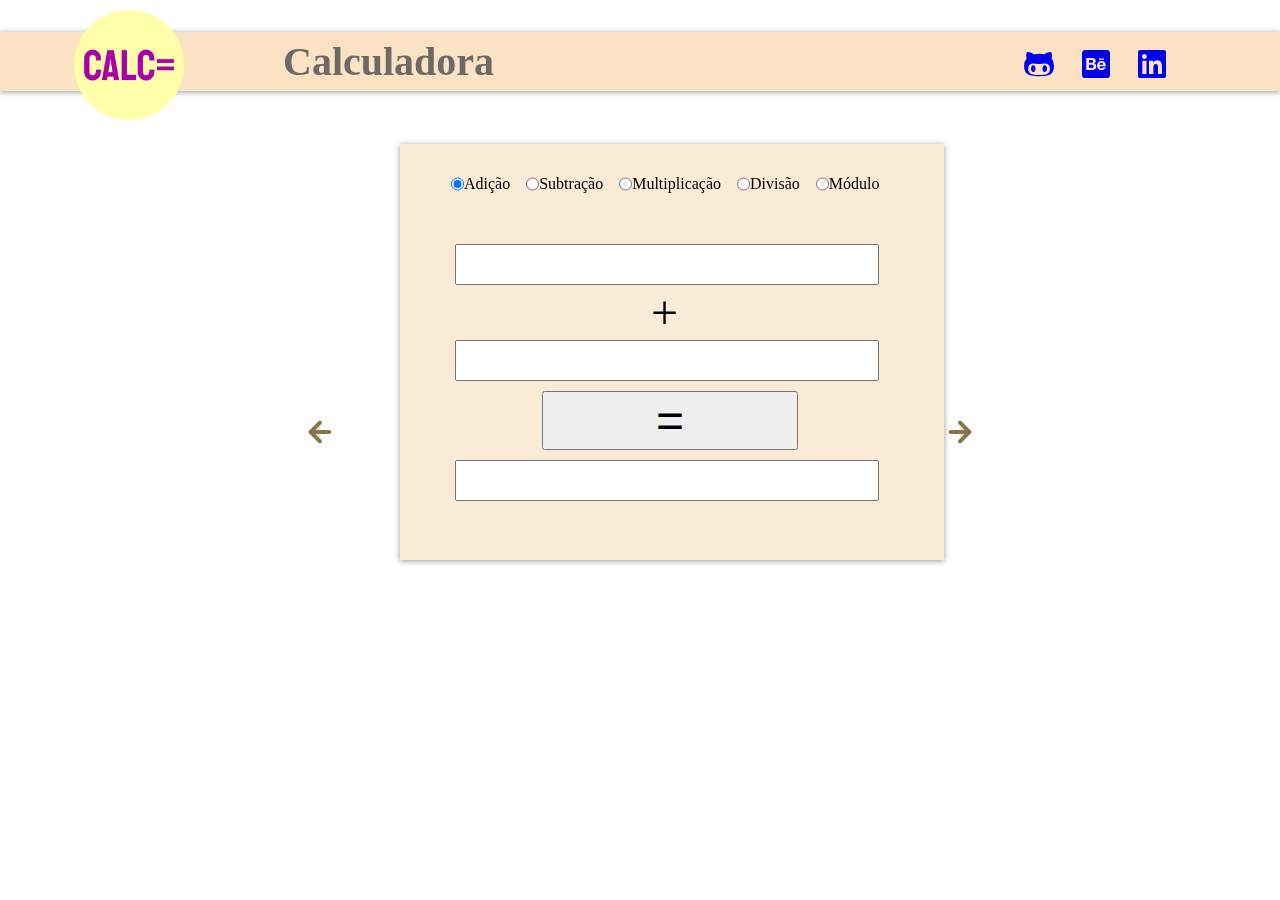
<file: exercises_1-calculator/exercise_1-Calculator.html>
<!DOCTYPE html>
<html lang="pt-br">
<head>
	<meta charset="UTF-8">
	<meta name="viewport" content="width=device-width, initial-scale=1.0">
	<link rel="apple-touch-icon" sizes="180x180" href="img/apple-touch-icon.png">
    <link rel="icon" type="image/png" sizes="32x32" href="img/favicon-32x32.png">
    <link rel="icon" type="image/png" sizes="16x16" href="img/favicon-16x16.png">
	<link rel="manifest" href="img/site.webmanifest">
	<link rel="stylesheet" href="style.css">
	<link rel="stylesheet" href="animations.css">
	<title>calculadora</title>
</head>
<body>
	<header class="animate-right"> 
		<h1>Calculadora</h1>
		<nav id="dropdown" style="margin: 0;">
			<img onclick="history.go(0)" src="./img/android-chrome-192x192.png" alt="logo">
			<aside id="sidebar">
				<a href="/exercises_1-calculator/exercise_1-Calculator.html">Calculadora</a>
				<a href="/exercises_2-comparison/exercise_2-Comparison.html">Comparador</a>
				<a href="/exercises_3-comparisonBetween3num/exercises_3-comparisonBetween3num.html">ComparTriplo</a></li>
				<a href="/exercises_4-positiveOrNot/exercises_4-positiveOrNot.html">Positivo ou Negativo</a>
				<a href="/exercises_5-triangles/exercises_5-triangles.html">Triângulos</a>
				<a href="/exercises_6-chessRules/exercises_6-chessRules.html">Regras de Xadres</a>
				<a href="/exercises_7-notas/exercises_7-notas.html">Notas</a>
				<a href="/exercises_8-9-imparOuPar/exercises_8-9-imparOuPar.html">Par ou Ímpar</a>
				<a href="/exercises_10-lucro/exercises_10-lucro.html">Lucro</a>
			</aside>
		</nav>

		<ul class=icon>
            <a href="https://github.com/wend3ll-souza" target="_blank">
                <i class="fab fa-github-alt"></i>
            </a>
            <a href="https://www.behance.net/wend3llsouza" target="_blank">
                <i class="fab fa-behance-square"></i>
            </a>
            <a href="https://www.linkedin.com/in/wendell-souza-5b13781a3/" target="_blank">
                <i class="fab fa-linkedin"></i>
            </a>
		</ul>
		
	</header>

	

	<form name="calculator" class="animate-up">
		<ul id="operationMenu">
			<input type="radio" name="operation" value="+" onclick="change()" Checked="checked"> Adição<br>
			<input type="radio" name="operation" value="-" onclick="change()"> Subtração<br>
			<input type="radio" name="operation" value="*" onclick="change()"> Multiplicação<br>
			<input type="radio" name="operation" value="/" onclick="change()" >Divisão<br>
			<input type="radio" name="operation" value="%" onclick="change()"> Módulo <br>
		</ul><br>
		<section id="calc">
			<input name="numOne" type="text" autocomplete="off"><br>
			<label id="operator">+</label><br>
			<input name="numTwo" type="text" autocomplete="off"><br>
			<button type="button" onclick="calculadora()">=</button><br>
			<input name="result" type="text" autocomplete="off">
		</section>
	</form>
	<nav id="nextOrNot" class="animate-up">
		<a id="back" href="../index.html">
			<img src="../img/arrowBack.svg" alt="Back">
		</a>
		<a id="next" href="../exercises_2-comparison/exercise_2-Comparison.html">
			<img src="../img/arrow.svg" alt="Next">
		</a>
	</nav>
</body>
<script src="script.js"></script>
</html>
</file>
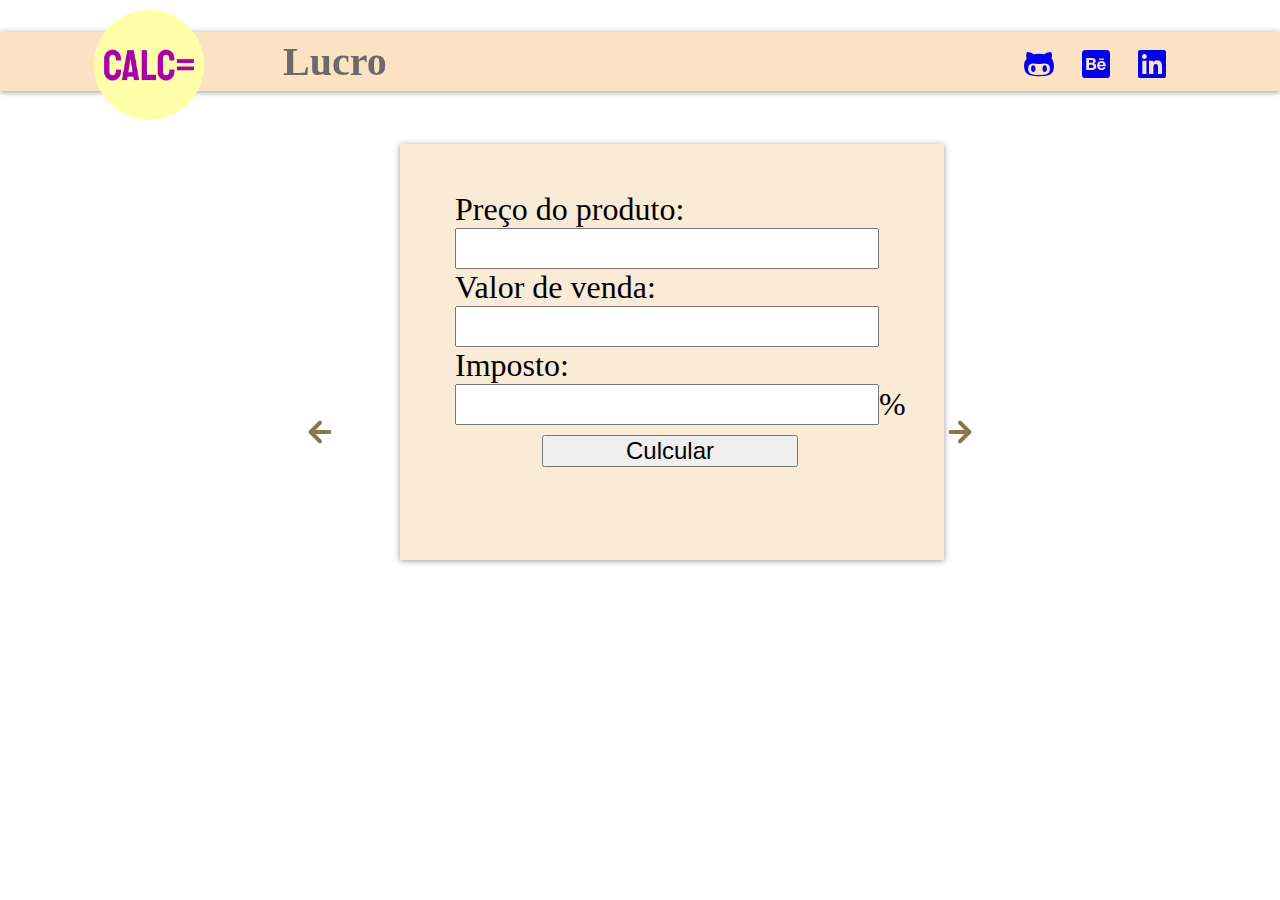
<file: exercises_10-lucro/exercises_10-lucro.html>
<!DOCTYPE html>
<html lang="pt-br">
<head>
	<meta charset="UTF-8">
	<meta name="viewport" content="width=device-width, initial-scale=1.0">
	<link rel="apple-touch-icon" sizes="180x180" href="img/apple-touch-icon.png">
    <link rel="icon" type="image/png" sizes="32x32" href="img/favicon-32x32.png">
    <link rel="icon" type="image/png" sizes="16x16" href="img/favicon-16x16.png">
	<link rel="manifest" href="img/site.webmanifest">
	<link rel="stylesheet" href="style.css">
	<link rel="stylesheet" href="animations.css">
	<title>Lucro</title>
</head>
<body>
	<header class="animate-right"> 
		<a href="https://www.youtube.com/watch?v=y7NJN0MFnTw" target="_blank"><h1>Lucro</h1></a>
		<img onclick="history.go(0)" src="./img/android-chrome-192x192.png" alt="logo">

		<ul class=icon>
            <a href="https://github.com/wend3ll-souza" target="_blank">
                <i class="fab fa-github-alt"></i>
            </a>
            <a href="https://www.behance.net/wend3llsouza" target="_blank">
                <i class="fab fa-behance-square"></i>
            </a>
            <a href="https://www.linkedin.com/in/wendell-souza-5b13781a3/" target="_blank">
                <i class="fab fa-linkedin"></i>
            </a>
		</ul>
		
	</header>
	<form name="comparisonForm" class="animate-up">
		<section id="compar">
			<label>Preço do produto:</label><br>
			<input name="numOne" type="text" autocomplete="off"><br>
			<label>Valor de venda:</label><br>
			<input name="numTwo" type="text" autocomplete="off"><br>
			<label>Imposto:</label><br>
			<input name="numThree" type="text" autocomplete="off"><label>%</label><br>
			<button type="button" onclick="profit()">Culcular</button><br>
			<label id="result"></label>
		</section>
	</form>
	<nav id="nextOrNot" class="animate-up">
		<a id="back" href="../exercises_8-9-imparOuPar/exercises_8-9-imparOuPar.html">
			<img src="../img/arrowBack.svg" alt="Back">
		</a>
		<a id="next" href="../inicialScreen.html">
			<img src="../img/arrow.svg" alt="Next">
		</a>
	</nav>
</body>
<script src="script.js"></script>
</html>
</file>
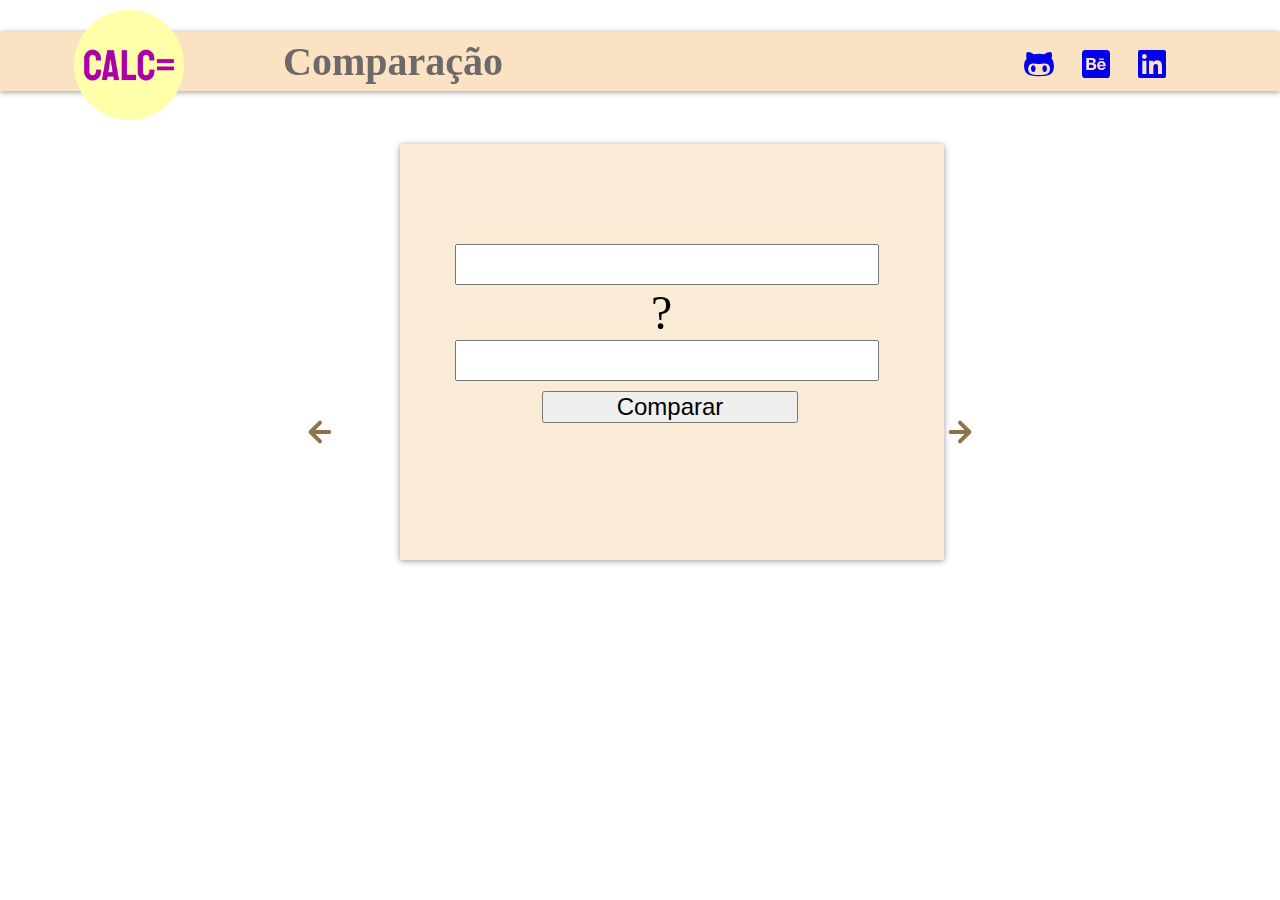
<file: exercises_2-comparison/exercise_2-Comparison.html>
<!DOCTYPE html>
<html lang="pt-br">
<head>
	<meta charset="UTF-8">
	<meta name="viewport" content="width=device-width, initial-scale=1.0">
	<link rel="apple-touch-icon" sizes="180x180" href="img/apple-touch-icon.png">
    <link rel="icon" type="image/png" sizes="32x32" href="img/favicon-32x32.png">
    <link rel="icon" type="image/png" sizes="16x16" href="img/favicon-16x16.png">
	<link rel="manifest" href="img/site.webmanifest">
	<link rel="stylesheet" href="style.css">
	<link rel="stylesheet" href="animations.css">
	<title>Comparação</title>
</head>
<body>
	<header class="animate-right"> 
		<h1>Comparação</h1>
		<img onclick="history.go(0)" src="./img/android-chrome-192x192.png" alt="logo">

		<ul class=icon>
            <a href="https://github.com/wend3ll-souza" target="_blank">
                <i class="fab fa-github-alt"></i>
            </a>
            <a href="https://www.behance.net/wend3llsouza" target="_blank">
                <i class="fab fa-behance-square"></i>
            </a>
            <a href="https://www.linkedin.com/in/wendell-souza-5b13781a3/" target="_blank">
                <i class="fab fa-linkedin"></i>
            </a>
		</ul>
		
	</header>
	<form name="comparisonForm" class="animate-up">
		<section id="compar">
			<input name="numOne" type="text" autocomplete="off"><br>
			<label id="operator">?</label><br>
			<input name="numTwo" type="text" autocomplete="off"><br>
			<button type="button" onclick="comparison()">Comparar</button><br>
			<label id="result"></label>
		</section>
	</form>
	<nav id="nextOrNot" class="animate-up">
		<a id="back" href="../exercises_1-calculator/exercise_1-Calculator.html">
			<img src="../img/arrowBack.svg" alt="Back">
		</a>
		<a id="next" href="../exercises_3-comparisonBetween3num/exercises_3-comparisonBetween3num.html">
			<img src="../img/arrow.svg" alt="Next">
		</a>
	</nav>
</body>
<script src="script.js"></script>
</html>
</file>
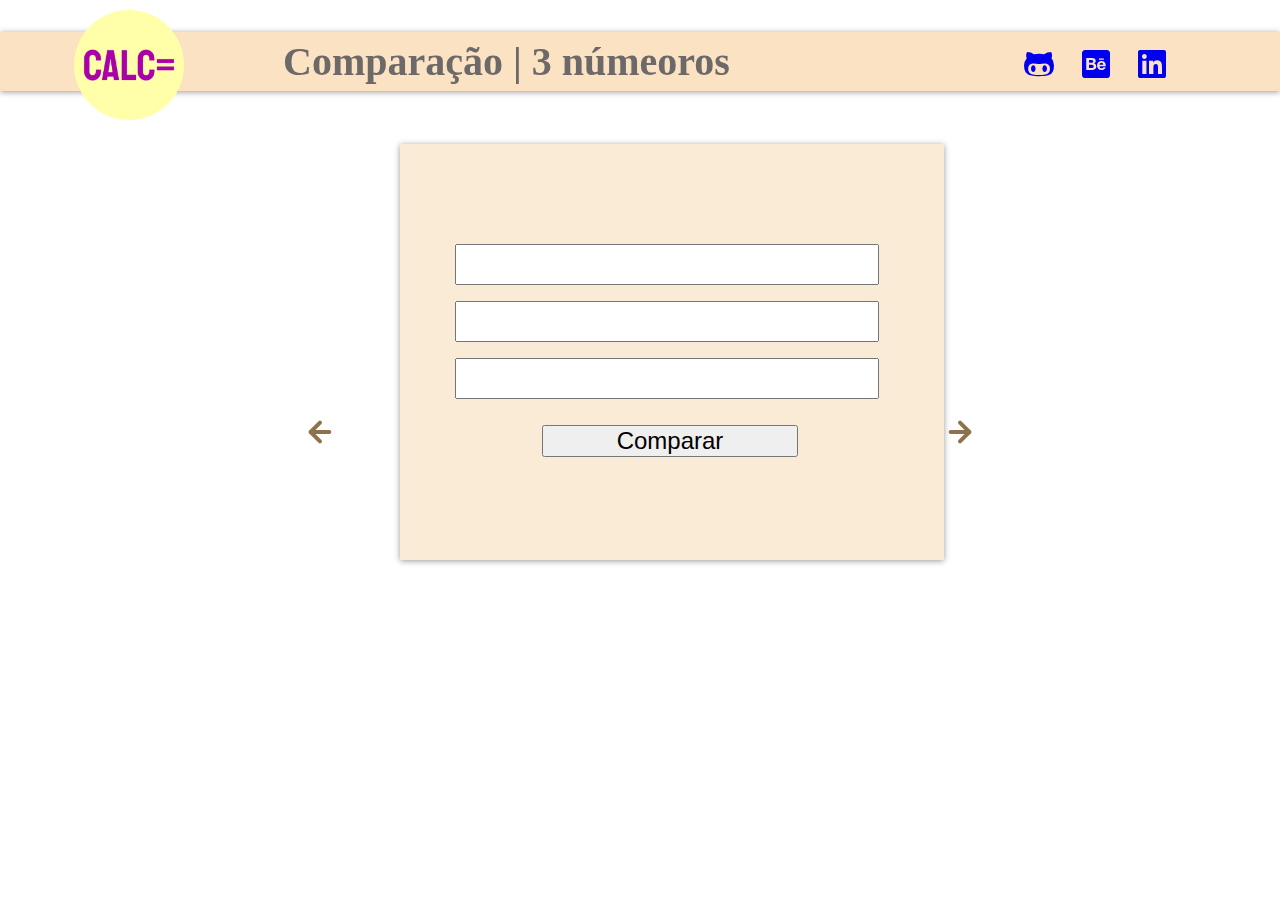
<file: exercises_3-comparisonBetween3num/exercises_3-comparisonBetween3num.html>
<!DOCTYPE html>
<html lang="pt-br">
<head>
	<meta charset="UTF-8">
	<meta name="viewport" content="width=device-width, initial-scale=1.0">
	<link rel="apple-touch-icon" sizes="180x180" href="img/apple-touch-icon.png">
    <link rel="icon" type="image/png" sizes="32x32" href="img/favicon-32x32.png">
    <link rel="icon" type="image/png" sizes="16x16" href="img/favicon-16x16.png">
	<link rel="manifest" href="img/site.webmanifest">
	<link rel="stylesheet" href="style.css">
	<link rel="stylesheet" href="animations.css">
	<title>Comparação | 3 números</title>
</head>
<body>
	<header class="animate-right"> 
		<h1>Comparação | 3 númeoros</h1>
		<img onclick="history.go(0)" src="./img/android-chrome-192x192.png" alt="logo">

		<ul class=icon>
            <a href="https://github.com/wend3ll-souza" target="_blank">
                <i class="fab fa-github-alt"></i>
            </a>
            <a href="https://www.behance.net/wend3llsouza" target="_blank">
                <i class="fab fa-behance-square"></i>
            </a>
            <a href="https://www.linkedin.com/in/wendell-souza-5b13781a3/" target="_blank">
                <i class="fab fa-linkedin"></i>
            </a>
		</ul>
		
	</header>
	<form name="comparisonForm" class="animate-up">
		<section id="compar">
			<input name="numOne" type="text" autocomplete="off"><br>
			<input name="numTwo" type="text" autocomplete="off"><br>
			<input name="numThree" type="text" autocomplete="off"><br>
			<button type="button" onclick="comparison()">Comparar</button><br>
			<label id="result"></label>
		</section>
	</form>
	<nav id="nextOrNot" class="animate-up">
		<a id="back" href="../exercises_2-comparison/exercise_2-Comparison.html">
			<img src="../img/arrowBack.svg" alt="Back">
		</a>
		<a id="next" href="../exercises_4-positiveOrNot/exercises_4-positiveOrNot.html">
			<img src="../img/arrow.svg" alt="Next">
		</a>
	</nav>
</body>
<script src="script.js"></script>
</html>
</file>
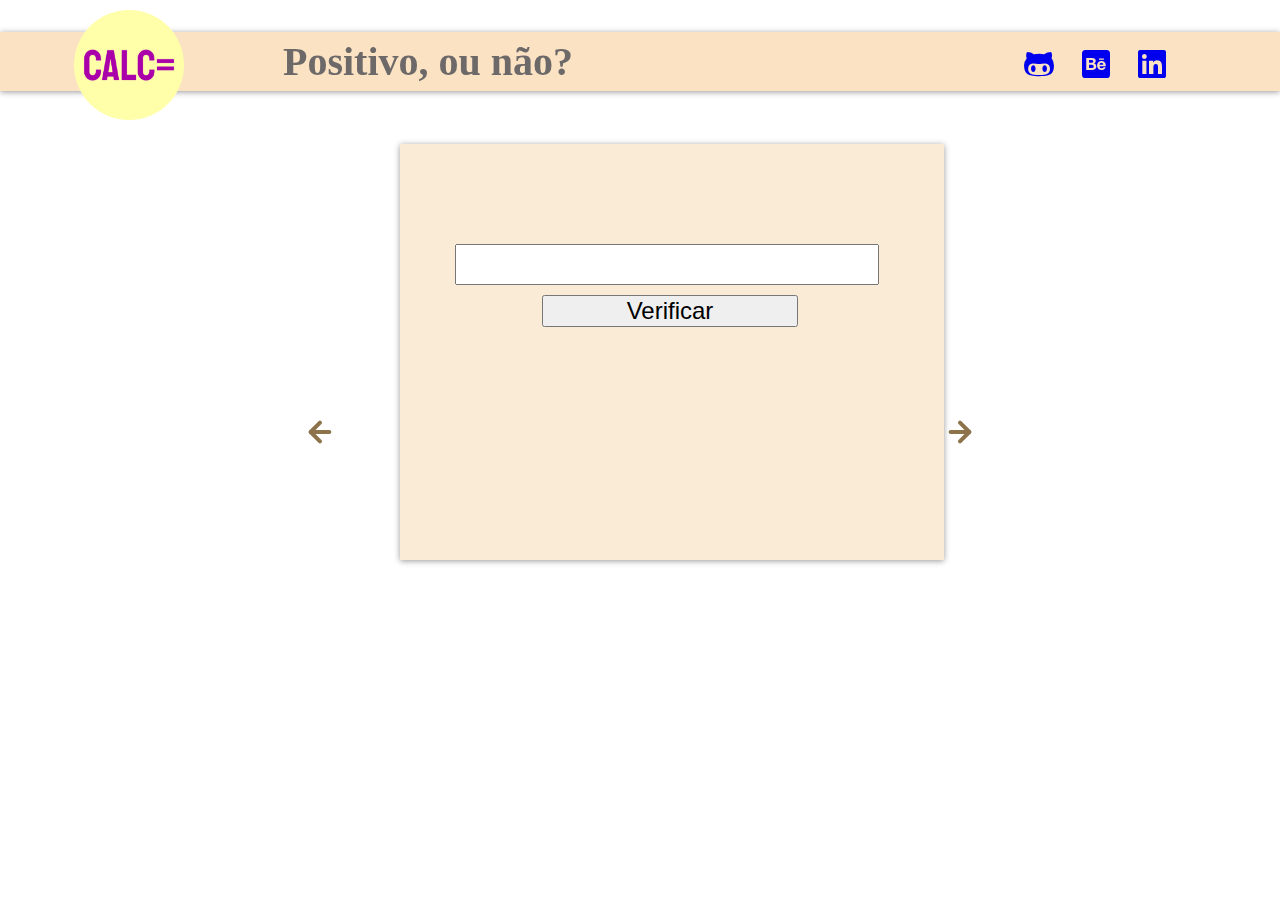
<file: exercises_4-positiveOrNot/exercises_4-positiveOrNot.html>
<!DOCTYPE html>
<html lang="pt-br">
<head>
	<meta charset="UTF-8">
	<meta name="viewport" content="width=device-width, initial-scale=1.0">
	<link rel="apple-touch-icon" sizes="180x180" href="img/apple-touch-icon.png">
    <link rel="icon" type="image/png" sizes="32x32" href="img/favicon-32x32.png">
    <link rel="icon" type="image/png" sizes="16x16" href="img/favicon-16x16.png">
	<link rel="manifest" href="img/site.webmanifest">
	<link rel="stylesheet" href="style.css">
	<link rel="stylesheet" href="animations.css">
	<title>Positivo, ou não?</title>
</head>
<body>
	<header class="animate-right"> 
		<h1>Positivo, ou não?</h1>
		<img onclick="history.go(0)" src="./img/android-chrome-192x192.png" alt="logo">

		<ul class=icon>
            <a href="https://github.com/wend3ll-souza" target="_blank">
                <i class="fab fa-github-alt"></i>
            </a>
            <a href="https://www.behance.net/wend3llsouza" target="_blank">
                <i class="fab fa-behance-square"></i>
            </a>
            <a href="https://www.linkedin.com/in/wendell-souza-5b13781a3/" target="_blank">
                <i class="fab fa-linkedin"></i>
            </a>
		</ul>
		
	</header>
	<form name="comparisonForm" class="animate-up">
		<section id="compar">
			<input name="numOne" type="text" autocomplete="off"><br>
			<button type="button" onclick="comparison()">Verificar</button><br>
			<label id="result"></label>
		</section>
	</form>
	<nav id="nextOrNot" class="animate-up">
		<a id="back" href="../exercises_3-comparisonBetween3num/exercises_3-comparisonBetween3num.html">
			<img src="../img/arrowBack.svg" alt="Back">
		</a>
		<a id="next" href="../exercises_5-triangles/exercises_5-triangles.html">
			<img src="../img/arrow.svg" alt="Next">
		</a>
	</nav>
</body>
<script src="script.js"></script>
</html>
</file>
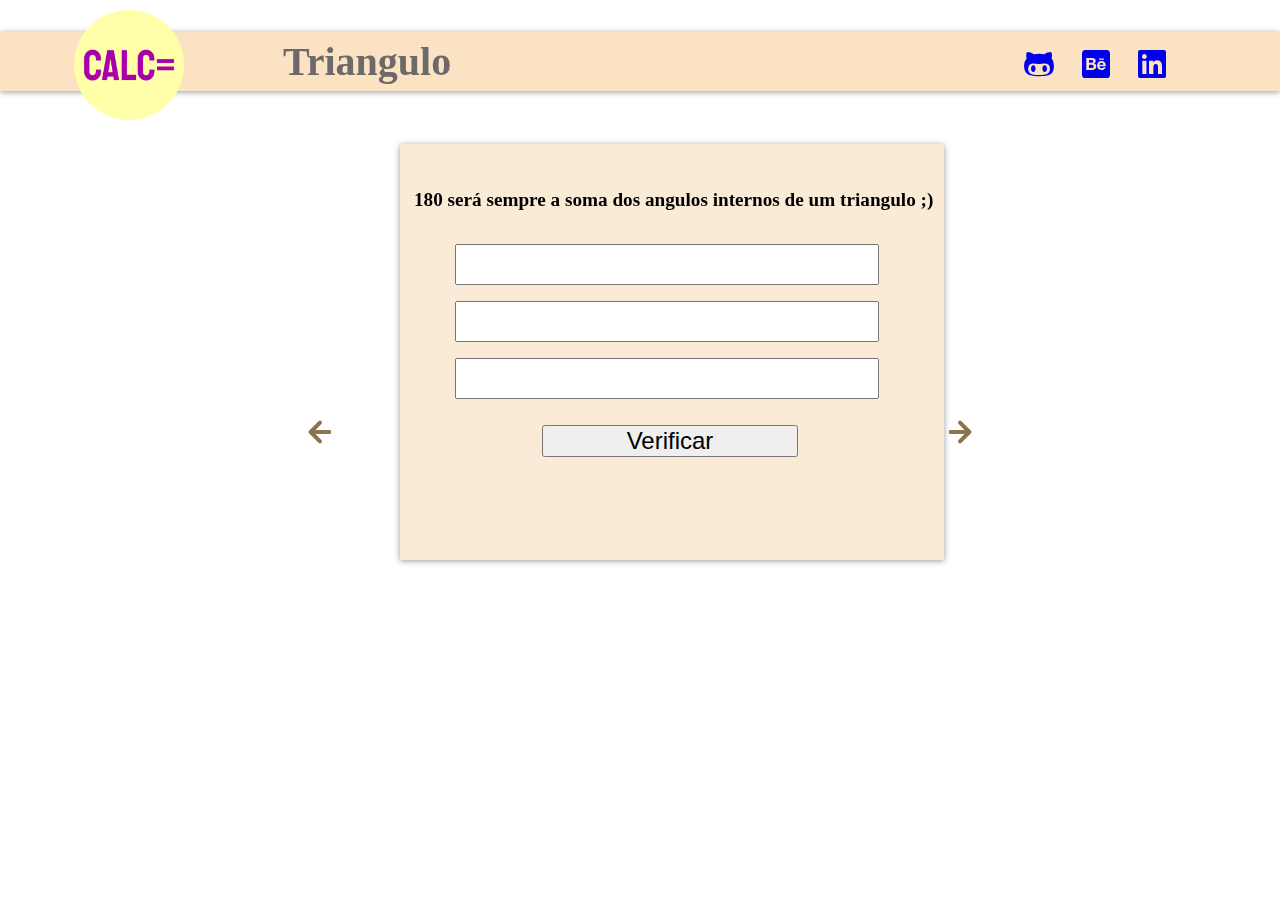
<file: exercises_5-triangles/exercises_5-triangles.html>
<!DOCTYPE html>
<html lang="pt-br">
<head>
	<meta charset="UTF-8">
	<meta name="viewport" content="width=device-width, initial-scale=1.0">
	<link rel="apple-touch-icon" sizes="180x180" href="img/apple-touch-icon.png">
    <link rel="icon" type="image/png" sizes="32x32" href="img/favicon-32x32.png">
    <link rel="icon" type="image/png" sizes="16x16" href="img/favicon-16x16.png">
	<link rel="manifest" href="img/site.webmanifest">
	<link rel="stylesheet" href="style.css">
	<link rel="stylesheet" href="animations.css">
	<title>Triangulo</title>
</head>
<body>
	<header class="animate-right"> 
		<h1>Triangulo</h1>
		<img onclick="history.go(0)" src="./img/android-chrome-192x192.png" alt="logo">

		<ul class=icon>
            <a href="https://github.com/wend3ll-souza" target="_blank">
                <i class="fab fa-github-alt"></i>
            </a>
            <a href="https://www.behance.net/wend3llsouza" target="_blank">
                <i class="fab fa-behance-square"></i>
            </a>
            <a href="https://www.linkedin.com/in/wendell-souza-5b13781a3/" target="_blank">
                <i class="fab fa-linkedin"></i>
            </a>
		</ul>
		
	</header>
	<form name="comparisonForm" class="animate-up">
		<h2>180 será sempre a soma dos angulos internos de um triangulo ;)</h2>
		<section id="compar">
			<input name="a" type="text" autocomplete="off"><br>
			<input name="b" type="text" autocomplete="off"><br>
			<input name="c" type="text" autocomplete="off"><br>
			<button type="button" onclick="comparison()">Verificar</button><br>
			<label id="result"></label>
		</section>
	</form>
	<nav id="nextOrNot" class="animate-up">
		<a id="back" href="../exercises_4-positiveOrNot/exercises_4-positiveOrNot.html">
			<img src="../img/arrowBack.svg" alt="Back">
		</a>
		<a id="next" href="../exercises_6-chessRules/exercises_6-chessRules.html">
			<img src="../img/arrow.svg" alt="Next">
		</a>
	</nav>
</body>
<script src="script.js"></script>
</html>
</file>
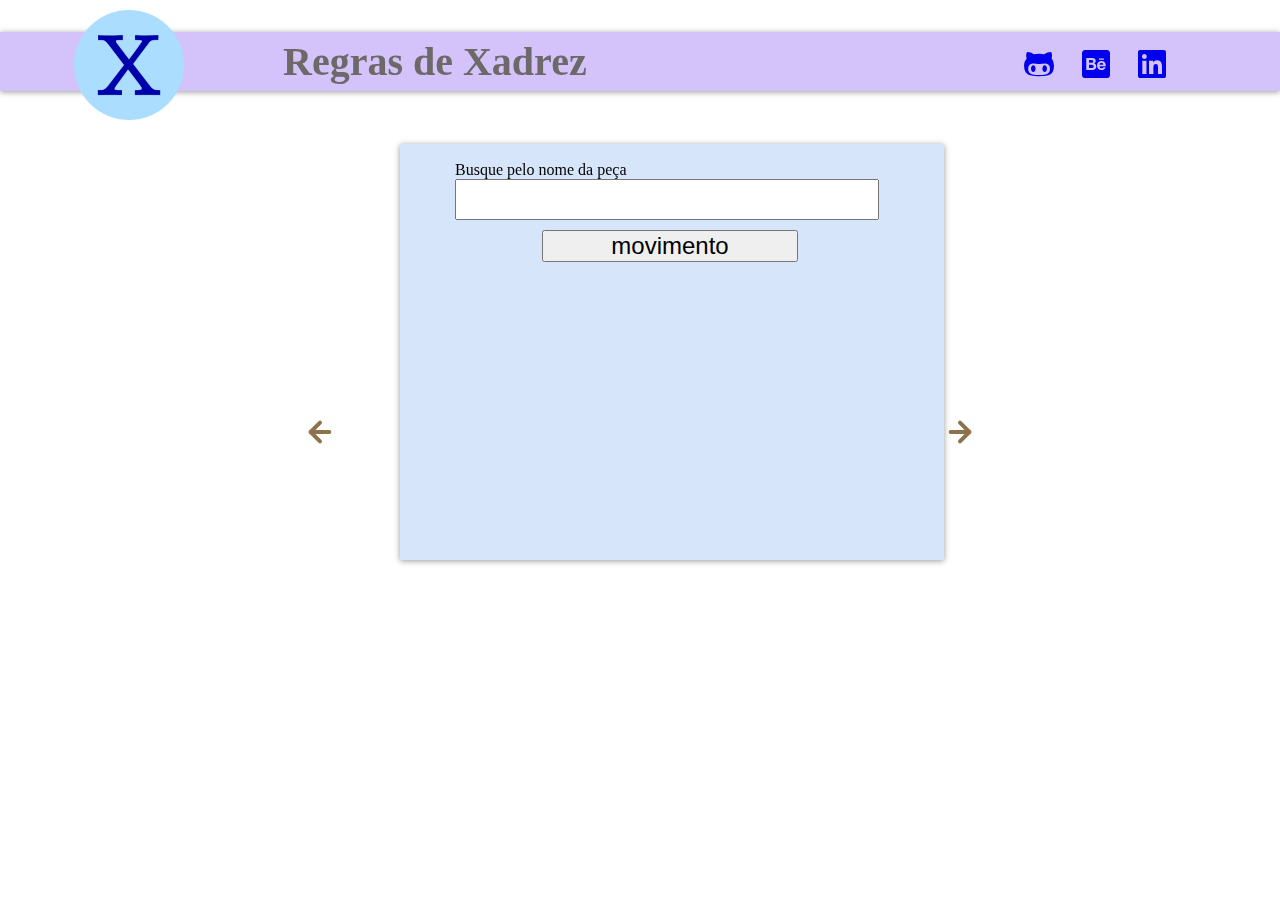
<file: exercises_6-chessRules/exercises_6-chessRules.html>
<!DOCTYPE html>
<html lang="pt-br">
<head>
	<meta charset="UTF-8">
	<meta name="viewport" content="width=device-width, initial-scale=1.0">
	<link rel="apple-touch-icon" sizes="180x180" href="img/apple-touch-icon.png">
    <link rel="icon" type="image/png" sizes="32x32" href="img/favicon-32x32.png">
    <link rel="icon" type="image/png" sizes="16x16" href="img/favicon-16x16.png">
	<link rel="manifest" href="img/site.webmanifest">
	<link rel="stylesheet" href="style.css">
	<link rel="stylesheet" href="animations.css">
	<title>Regras de Xadrez</title>
</head>
<body>
	<header class="animate-down"> 
		<h1>Regras de Xadrez</h1>
		<img onclick="history.go(0)" src="./img/android-chrome-192x192.png" alt="logo">

		<ul class=icon>
            <a href="https://github.com/wend3ll-souza" target="_blank">
                <i class="fab fa-github-alt"></i>
            </a>
            <a href="https://www.behance.net/wend3llsouza" target="_blank">
                <i class="fab fa-behance-square"></i>
            </a>
            <a href="https://www.linkedin.com/in/wendell-souza-5b13781a3/" target="_blank">
                <i class="fab fa-linkedin"></i>
            </a>
		</ul>
		
	</header>
	<form name="comparisonForm" class="animate-right">
		<section id="compar">
			<label id='instruction'>Busque pelo nome da peça</label>
			<input name="piece" type="text" autocomplete="off"><br>
			<button type="button" onclick="chess()">movimento</button><br>
			<label id="result"></label>
		</section>
	</form>
	<nav id="nextOrNot" class="animate-up">
		<a id="back" href="../exercises_5-triangles/exercises_5-triangles.html">
			<img src="../img/arrowBack.svg" alt="Back">
		</a>
		<a id="next" href="../exercises_7-notas/exercises_7-notas.html">
			<img src="../img/arrow.svg" alt="Next">
		</a>
	</nav>
</body>
<script src="script.js"></script>
</html>
</file>
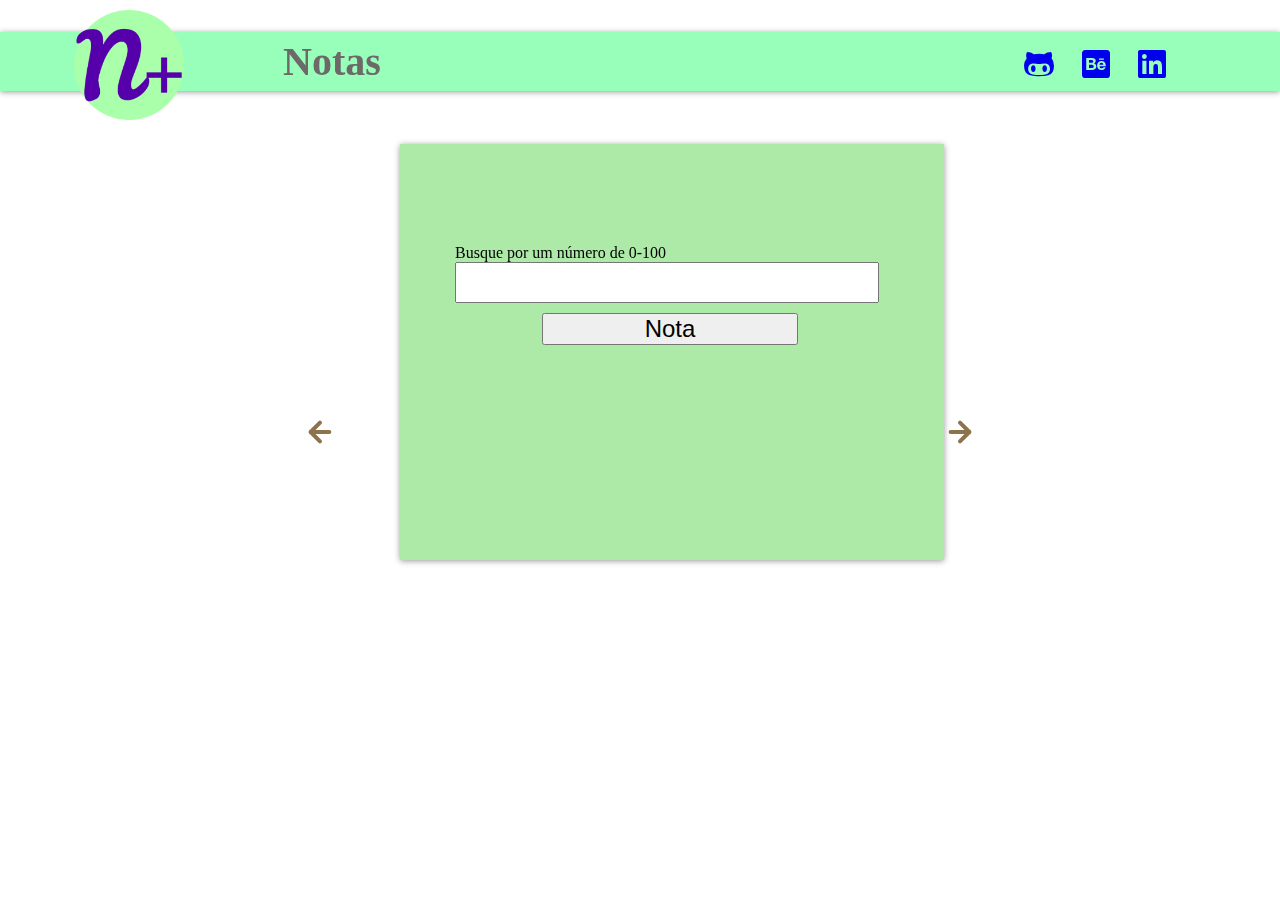
<file: exercises_7-notas/exercises_7-notas.html>
<!DOCTYPE html>
<html lang="pt-br">
<head>
	<meta charset="UTF-8">
	<meta name="viewport" content="width=device-width, initial-scale=1.0">
	<link rel="apple-touch-icon" sizes="180x180" href="img/apple-touch-icon.png">
    <link rel="icon" type="image/png" sizes="32x32" href="img/favicon-32x32.png">
    <link rel="icon" type="image/png" sizes="16x16" href="img/favicon-16x16.png">
	<link rel="manifest" href="img/site.webmanifest">
	<link rel="stylesheet" href="style.css">
	<link rel="stylesheet" href="animations.css">
	<title>Notas</title>
</head>
<body>
	<header class="animate-down"> 
		<h1>Notas</h1>
		<img onclick="history.go(0)" src="./img/android-chrome-192x192.png" alt="logo">

		<ul class=icon>
            <a href="https://github.com/wend3ll-souza" target="_blank">
                <i class="fab fa-github-alt"></i>
            </a>
            <a href="https://www.behance.net/wend3llsouza" target="_blank">
                <i class="fab fa-behance-square"></i>
            </a>
            <a href="https://www.linkedin.com/in/wendell-souza-5b13781a3/" target="_blank">
                <i class="fab fa-linkedin"></i>
            </a>
		</ul>
		
	</header>
	<form name="comparisonForm" class="animate-right">
		<section id="compar">
			<label id='instruction'>Busque por um número de 0-100</label>
			<input name="nota" type="text" autocomplete="off"><br>
			<button type="button" onclick="notas()">Nota</button><br>
			<label id="result"></label>
		</section>
	</form>
	<nav id="nextOrNot" class="animate-up">
		<a id="back" href="../exercises_6-chessRules/exercises_6-chessRules.html">
			<img src="../img/arrowBack.svg" alt="Back">
		</a>
		<a id="next" href="../exercises_8-9-imparOuPar/exercises_8-9-imparOuPar.html">
			<img src="../img/arrow.svg" alt="Next">
		</a>
	</nav>
</body>
<script src="script.js"></script>
</html>
</file>
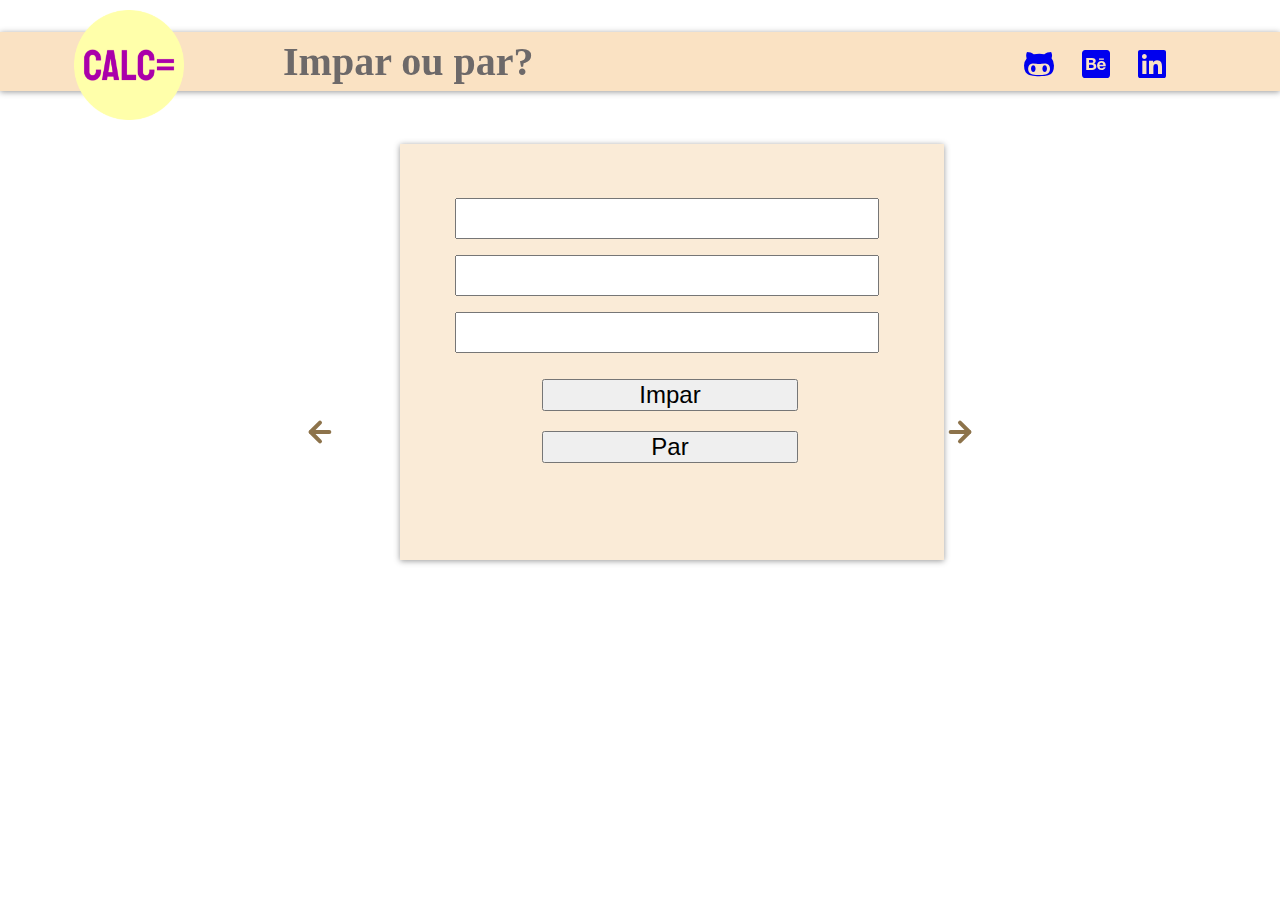
<file: exercises_8-9-imparOuPar/exercises_8-9-imparOuPar.html>
<!DOCTYPE html>
<html lang="pt-br">
<head>
	<meta charset="UTF-8">
	<meta name="viewport" content="width=device-width, initial-scale=1.0">
	<link rel="apple-touch-icon" sizes="180x180" href="img/apple-touch-icon.png">
    <link rel="icon" type="image/png" sizes="32x32" href="img/favicon-32x32.png">
    <link rel="icon" type="image/png" sizes="16x16" href="img/favicon-16x16.png">
	<link rel="manifest" href="img/site.webmanifest">
	<link rel="stylesheet" href="style.css">
	<link rel="stylesheet" href="animations.css">
	<title>Impar ou Par?</title>
</head>
<body>
	<header class="animate-right"> 
		<h1>Impar ou par?</h1>
		<img onclick="history.go(0)" src="./img/android-chrome-192x192.png" alt="logo">

		<ul class=icon>
            <a href="https://github.com/wend3ll-souza" target="_blank">
                <i class="fab fa-github-alt"></i>
            </a>
            <a href="https://www.behance.net/wend3llsouza" target="_blank">
                <i class="fab fa-behance-square"></i>
            </a>
            <a href="https://www.linkedin.com/in/wendell-souza-5b13781a3/" target="_blank">
                <i class="fab fa-linkedin"></i>
            </a>
		</ul>
		
	</header>
	<form name="comparisonForm" class="animate-up">
		<section id="compar">
			<input name="numOne" type="text" autocomplete="off"><br>
			<input name="numTwo" type="text" autocomplete="off"><br>
			<input name="numThree" type="text" autocomplete="off"><br>
			<button type="button" onclick="impar()">Impar</button>
			<button type="button" onclick="par()">Par</button><br>
			<label id="result"></label>
		</section>
	</form>
	<nav id="nextOrNot" class="animate-up">
		<a id="back" href="../exercises_7-notas/exercises_7-notas.html">
			<img src="../img/arrowBack.svg" alt="Back">
		</a>
		<a id="next" href="../index.html">
			<img src="../img/arrow.svg" alt="Next">
		</a>
	</nav>
</body>
<script src="script.js"></script>
</html>
</file>
<file: exercises_1-calculator/style.css>
@import url('https://cdnjs.cloudflare.com/ajax/libs/font-awesome/5.14.0/css/all.min.css');
*{
    margin: 0;
    padding: 0;
    list-style: none;
    text-decoration: none;
}
header {
    background-color: rgb(250, 226, 195);
    box-shadow: 0 1px 6px 0 rgba(0, 0, 0, 0.404);
    font-size: 20px;
    width: 100%;
    height: 3.7rem;
    position: fixed;
    top: 32px;
}

header ul {
    position: absolute;
    left: 64rem;
    top: 15px;
    font-size: 2rem;
    cursor: pointer;
}

header a {
    margin-right: 20px;
}

header a:hover {
    color: rgb(235, 125, 235);
}


header h1{
    color: #6d6969;
    position: relative;
    left: 283px;
    top: 6px;
}

header img{
    position: relative;
    width: 110px;
    left: 74px;
    top: -69px;
}

form{
    background-color: antiquewhite;
    box-shadow: 0 1px 6px 0 rgba(0, 0, 0, 0.404);
    width: 34rem;
    height: 26rem;
    position: relative;
    top: 9rem;
    left: 25rem;
}

#operationMenu{
    display: inline-flex;
    position: relative;
    top: 31px;
    left: 35px;
}

#operationMenu input{
    margin-left: 1rem;
    cursor:ponter;
}

#calc{
    position: absolute;
    left: 55px;
    top: 100px;
}

#calc input{
    font-size: 2rem;
}

#calc label{
    font-size: 3rem;
    position: relative;
    left: 196px;
}

#calc button{
    font-size: 3rem;
    width: 16rem;
    position: relative;
    left: 77px;
    margin: 10px;
}

#nextOrNot{
    display: flex;
    justify-content: space-around;
   
}

#dropdown {
    display:inline;
}

#sidebar {
    position: absolute;
    left: 0.75rem;
    top: 5.5rem;
    display: none;
    width: 15rem;
    line-height: 1.5;
    text-align: center;
    background: antiquewhite;
    box-shadow: 0 1px 6px 0 rgba(0, 0, 0, 0.404);
    z-index: 5;
}

#dropdown:hover #sidebar {
    display: block;
}

#sidebar a:hover {
    background-color: rgb(250,226,195);
    border-right: 0.4rem solid rgb(255, 190, 104);
}

#sidebar a {
    text-decoration: none;
    display: block;
    padding: 0.4rem 0.6rem;
    font-weight: bold;
    color: #6d6969;
    margin: 0;
    font-size: 1rem;
}
</file>
<file: exercises_1-calculator/animations.css>
@keyframes up {
    from {
        transform: translateY(150%);
    }
    to {
        transform: translateY(0);
    }
}

.animate-up {
    animation-name: up;
    animation-duration: 1s;
    
  
}

@keyframes right {
    from {
        transform: translateX(150%);
    }
    to {
        transform: translateX(0);
    }
}

.animate-right {
    animation-name: right;
    animation-duration: 1.5s;
}
</file>
<file: exercises_10-lucro/style.css>
@import url('https://cdnjs.cloudflare.com/ajax/libs/font-awesome/5.14.0/css/all.min.css');
*{
    margin: 0;
    padding: 0;
    list-style: none;
    text-decoration: none;
}
header {
    background-color: rgb(250, 226, 195);
    box-shadow: 0 1px 6px 0 rgba(0, 0, 0, 0.404);
    font-size: 20px;
    width: 100%;
    height: 3.7rem;
    position: fixed;
    top: 32px;
}

header ul {
    position: absolute;
    left: 64rem;
    top: 15px;
    font-size: 2rem;
    cursor: pointer;
}

header a {
    margin-right: 20px;
}

header a:hover {
    color: rgb(235, 125, 235);
}


header h1{
    color: #6d6969;
    position: relative;
    left: 283px;
    top: 6px;
    
}

header img{
    position: relative;
    width: 110px;
    left: 74px;
    top: -69px;
}

form{
    background-color: antiquewhite;
    box-shadow: 0 1px 6px 0 rgba(0, 0, 0, 0.404);
    width: 34rem;
    height: 26rem;
    position: relative;
    top: 9rem;
    left: 25rem;
}
form label{
    font-size: 2rem;
}

#result {
    font-size: 2rem;
    position: relative;
    left: -10px;
}

#compar{
    position: absolute;
    left: 55px;
    top: 47px;
}

#compar input{
    font-size: 2rem;
}


#compar button{
    font-size: 1.5rem;
    width: 16rem;
    position: relative;
    left: 77px;
    margin: 10px;
}
#nextOrNot{
    display: flex;
    justify-content: space-around;
   
}
</file>
<file: exercises_10-lucro/animations.css>
@keyframes up {
    from {
        transform: translateY(150%);
    }
    to {
        transform: translateY(0);
    }
}

.animate-up {
    animation-name: up;
    animation-duration: 1s;
    
  
}

@keyframes right {
    from {
        transform: translateX(150%);
    }
    to {
        transform: translateX(0);
    }
}

.animate-right {
    animation-name: right;
    animation-duration: 1.5s;
}
</file>
<file: exercises_2-comparison/style.css>
@import url('https://cdnjs.cloudflare.com/ajax/libs/font-awesome/5.14.0/css/all.min.css');
*{
    margin: 0;
    padding: 0;
    list-style: none;
    text-decoration: none;
}
header {
    background-color: rgb(250, 226, 195);
    box-shadow: 0 1px 6px 0 rgba(0, 0, 0, 0.404);
    font-size: 20px;
    width: 100%;
    height: 3.7rem;
    position: fixed;
    top: 32px;
}

header ul {
    position: absolute;
    left: 64rem;
    top: 15px;
    font-size: 2rem;
    cursor: pointer;
}

header a {
    margin-right: 20px;
}

header a:hover {
    color: rgb(235, 125, 235);
}


header h1{
    color: #6d6969;
    position: relative;
    left: 283px;
    top: 6px;
}

header img{
    position: relative;
    width: 110px;
    left: 74px;
    top: -69px;
}

form{
    background-color: antiquewhite;
    box-shadow: 0 1px 6px 0 rgba(0, 0, 0, 0.404);
    width: 34rem;
    height: 26rem;
    position: relative;
    top: 9rem;
    left: 25rem;
}

#result {
    font-size: 2rem;
    position: relative;
    left: 110px;
}

#compar{
    position: absolute;
    left: 55px;
    top: 100px;
}

#compar input{
    font-size: 2rem;
}

#operator{
    font-size: 3rem;
    position: relative;
    left: 196px;
}

#compar button{
    font-size: 1.5rem;
    width: 16rem;
    position: relative;
    left: 77px;
    margin: 10px;
}
#nextOrNot{
    display: flex;
    justify-content: space-around;
   
}
</file>
<file: exercises_2-comparison/animations.css>
@keyframes up {
    from {
        transform: translateY(150%);
    }
    to {
        transform: translateY(0);
    }
}

.animate-up {
    animation-name: up;
    animation-duration: 1s;
    
  
}

@keyframes right {
    from {
        transform: translateX(150%);
    }
    to {
        transform: translateX(0);
    }
}

.animate-right {
    animation-name: right;
    animation-duration: 1.5s;
}
</file>
<file: exercises_3-comparisonBetween3num/style.css>
@import url('https://cdnjs.cloudflare.com/ajax/libs/font-awesome/5.14.0/css/all.min.css');
*{
    margin: 0;
    padding: 0;
    list-style: none;
    text-decoration: none;
}
header {
    background-color: rgb(250, 226, 195);
    box-shadow: 0 1px 6px 0 rgba(0, 0, 0, 0.404);
    font-size: 20px;
    width: 100%;
    height: 3.7rem;
    position: fixed;
    top: 32px;
}

header ul {
    position: absolute;
    left: 64rem;
    top: 15px;
    font-size: 2rem;
    cursor: pointer;
}

header a {
    margin-right: 20px;
}

header a:hover {
    color: rgb(235, 125, 235);
}


header h1{
    color: #6d6969;
    position: relative;
    left: 283px;
    top: 6px;
}

header img{
    position: relative;
    width: 110px;
    left: 74px;
    top: -69px;
}

form{
    background-color: antiquewhite;
    box-shadow: 0 1px 6px 0 rgba(0, 0, 0, 0.404);
    width: 34rem;
    height: 26rem;
    position: relative;
    top: 9rem;
    left: 25rem;
}

#result {
    font-size: 2rem;
    position: relative;
    left: -10px;
}

#compar{
    position: absolute;
    left: 55px;
    top: 100px;
}

#compar input{
    font-size: 2rem;
    margin-bottom: 1rem;
}


#compar button{
    font-size: 1.5rem;
    width: 16rem;
    position: relative;
    left: 77px;
    margin: 10px;
}

#nextOrNot{
    display: flex;
    justify-content: space-around;
   
}
</file>
<file: exercises_3-comparisonBetween3num/animations.css>
@keyframes up {
    from {
        transform: translateY(150%);
    }
    to {
        transform: translateY(0);
    }
}

.animate-up {
    animation-name: up;
    animation-duration: 1s;
    
  
}

@keyframes right {
    from {
        transform: translateX(150%);
    }
    to {
        transform: translateX(0);
    }
}

.animate-right {
    animation-name: right;
    animation-duration: 1.5s;
}
</file>
<file: exercises_4-positiveOrNot/style.css>
@import url('https://cdnjs.cloudflare.com/ajax/libs/font-awesome/5.14.0/css/all.min.css');
*{
    margin: 0;
    padding: 0;
    list-style: none;
    text-decoration: none;
}
header {
    background-color: rgb(250, 226, 195);
    box-shadow: 0 1px 6px 0 rgba(0, 0, 0, 0.404);
    font-size: 20px;
    width: 100%;
    height: 3.7rem;
    position: fixed;
    top: 32px;
}

header ul {
    position: absolute;
    left: 64rem;
    top: 15px;
    font-size: 2rem;
    cursor: pointer;
}

header a {
    margin-right: 20px;
}

header a:hover {
    color: rgb(235, 125, 235);
}


header h1{
    color: #6d6969;
    position: relative;
    left: 283px;
    top: 6px;
}

header img{
    position: relative;
    width: 110px;
    left: 74px;
    top: -69px;
    cursor: pointer;
}

form{
    background-color: antiquewhite;
    box-shadow: 0 1px 6px 0 rgba(0, 0, 0, 0.404);
    width: 34rem;
    height: 26rem;
    position: relative;
    top: 9rem;
    left: 25rem;
}

#result {
    font-size: 2rem;
    position: relative;
    left: -10px;
}

#compar{
    position: absolute;
    left: 55px;
    top: 100px;
}

#compar input{
    font-size: 2rem;
}


#compar button{
    font-size: 1.5rem;
    width: 16rem;
    position: relative;
    left: 77px;
    margin: 10px;
    cursor: pointer;
}
#nextOrNot{
    display: flex;
    justify-content: space-around;
   
}
</file>
<file: exercises_4-positiveOrNot/animations.css>
@keyframes up {
    from {
        transform: translateY(150%);
    }
    to {
        transform: translateY(0);
    }
}

.animate-up {
    animation-name: up;
    animation-duration: 1s;
    
  
}

@keyframes right {
    from {
        transform: translateX(150%);
    }
    to {
        transform: translateX(0);
    }
}

.animate-right {
    animation-name: right;
    animation-duration: 1.5s;
}
</file>
<file: exercises_5-triangles/style.css>
@import url('https://cdnjs.cloudflare.com/ajax/libs/font-awesome/5.14.0/css/all.min.css');
*{
    margin: 0;
    padding: 0;
    list-style: none;
    text-decoration: none;
}
header {
    background-color: rgb(250, 226, 195);
    box-shadow: 0 1px 6px 0 rgba(0, 0, 0, 0.404);
    font-size: 20px;
    width: 100%;
    height: 3.7rem;
    position: fixed;
    top: 32px;
}

header ul {
    position: absolute;
    left: 64rem;
    top: 15px;
    font-size: 2rem;
    cursor: pointer;
}

header a {
    margin-right: 20px;
}

header a:hover {
    color: rgb(235, 125, 235);
}


header h1{
    color: #6d6969;
    position: relative;
    left: 283px;
    top: 6px;
}

header img{
    position: relative;
    width: 110px;
    left: 74px;
    top: -69px;
    cursor: pointer;
}

form{
    background-color: antiquewhite;
    box-shadow: 0 1px 6px 0 rgba(0, 0, 0, 0.404);
    width: 34rem;
    height: 26rem;
    position: relative;
    top: 9rem;
    left: 25rem;
}

form h2{
    font-size: 1.2rem;
    position: relative;
    top: 45px;
    left: 14px;
}

#result {
    font-size: 2rem;
    position: relative;
    left: -10px;
}

#compar{
    position: absolute;
    left: 55px;
    top: 100px;
}

#compar input{
    font-size: 2rem;
    margin-bottom: 1rem;
}


#compar button{
    font-size: 1.5rem;
    width: 16rem;
    position: relative;
    left: 77px;
    margin: 10px;
    cursor: pointer;
}
#nextOrNot{
    display: flex;
    justify-content: space-around;
   
}
</file>
<file: exercises_5-triangles/animations.css>
@keyframes up {
    from {
        transform: translateY(150%);
    }
    to {
        transform: translateY(0);
    }
}

.animate-up {
    animation-name: up;
    animation-duration: 1s;
    
  
}

@keyframes right {
    from {
        transform: translateX(150%);
    }
    to {
        transform: translateX(0);
    }
}

.animate-right {
    animation-name: right;
    animation-duration: 1.5s;
}
</file>
<file: exercises_6-chessRules/style.css>
@import url('https://cdnjs.cloudflare.com/ajax/libs/font-awesome/5.14.0/css/all.min.css');
*{
    margin: 0;
    padding: 0;
    list-style: none;
    text-decoration: none;
}
header {
    background-color: rgb(211, 195, 250);
    box-shadow: 0 1px 6px 0 rgba(0, 0, 0, 0.404);
    font-size: 20px;
    width: 100%;
    height: 3.7rem;
    position: fixed;
    top: 32px;
}

header ul {
    position: absolute;
    left: 64rem;
    top: 15px;
    font-size: 2rem;
    cursor: pointer;
}

header a {
    margin-right: 20px;
}

header a:hover {
    color: rgb(174, 101, 241);
}


header h1{
    color: #6d6969;
    position: relative;
    left: 283px;
    top: 6px;
}

header img{
    position: relative;
    width: 110px;
    left: 74px;
    top: -69px;
    cursor: pointer;
}

form{
    background-color: rgb(215, 229, 250);
    box-shadow: 0 1px 6px 0 rgba(0, 0, 0, 0.404);
    width: 34rem;
    height: 26rem;
    position: relative;
    top: 9rem;
    left: 25rem;
}

#result {
    font-size: 2rem;
    position: relative;
    left: -10px;
}

#compar{
    position: absolute;
    left: 55px;
    top: 17px;
}

#compar input{
    font-size: 2rem;
}


#compar button{
    font-size: 1.5rem;
    width: 16rem;
    position: relative;
    left: 77px;
    margin: 10px;
    cursor: pointer;
}
#nextOrNot{
    display: flex;
    justify-content: space-around;
   
}
</file>
<file: exercises_6-chessRules/animations.css>
@keyframes down {
    from {
        transform: translateY(-300%);
    }
    to {
        transform: translateY(0);
    }
}

.animate-down {
    animation-name: down;
    animation-duration: 1s;
    
  
}

@keyframes right {
    from {
        transform: translateX(150%);
    }
    to {
        transform: translateX(0);
    }
}

.animate-right {
    animation-name: right;
    animation-duration: 1.5s;
}
</file>
<file: exercises_7-notas/style.css>
@import url('https://cdnjs.cloudflare.com/ajax/libs/font-awesome/5.14.0/css/all.min.css');
*{
    margin: 0;
    padding: 0;
    list-style: none;
    text-decoration: none;
}
header {
    background-color: rgb(151, 255, 186);
    box-shadow: 0 1px 6px 0 rgba(0, 0, 0, 0.404);
    font-size: 20px;
    width: 100%;
    height: 3.7rem;
    position: fixed;
    top: 32px;
}

header ul {
    position: absolute;
    left: 64rem;
    top: 15px;
    font-size: 2rem;
    cursor: pointer;
}

header a {
    margin-right: 20px;
}

header a:hover {
    color: rgb(174, 101, 241);
}


header h1{
    color: #6d6969;
    position: relative;
    left: 283px;
    top: 6px;
}

header img{
    position: relative;
    width: 110px;
    left: 74px;
    top: -69px;
    cursor: pointer;
}

form{
    background-color: rgb(173, 233, 167);
    box-shadow: 0 1px 6px 0 rgba(0, 0, 0, 0.404);
    width: 34rem;
    height: 26rem;
    position: relative;
    top: 9rem;
    left: 25rem;
}

#result {
    font-size: 2rem;
    position: relative;
    left: -10px;
}

#compar{
    position: absolute;
    left: 55px;
    top: 100px;
}

#compar input{
    font-size: 2rem;
}


#compar button{
    font-size: 1.5rem;
    width: 16rem;
    position: relative;
    left: 77px;
    margin: 10px;
    cursor: pointer;
}
#nextOrNot{
    display: flex;
    justify-content: space-around;
   
}
</file>
<file: exercises_7-notas/animations.css>
@keyframes down {
    from {
        transform: translateY(-300%);
    }
    to {
        transform: translateY(0);
    }
}

.animate-down {
    animation-name: down;
    animation-duration: 1s;
    
  
}

@keyframes right {
    from {
        transform: translateX(150%);
    }
    to {
        transform: translateX(0);
    }
}

.animate-right {
    animation-name: right;
    animation-duration: 1.5s;
}
</file>
<file: exercises_8-9-imparOuPar/style.css>
@import url('https://cdnjs.cloudflare.com/ajax/libs/font-awesome/5.14.0/css/all.min.css');
*{
    margin: 0;
    padding: 0;
    list-style: none;
    text-decoration: none;
}
header {
    background-color: rgb(250, 226, 195);
    box-shadow: 0 1px 6px 0 rgba(0, 0, 0, 0.404);
    font-size: 20px;
    width: 100%;
    height: 3.7rem;
    position: fixed;
    top: 32px;
}

header ul {
    position: absolute;
    left: 64rem;
    top: 15px;
    font-size: 2rem;
    cursor: pointer;
}

header a {
    margin-right: 20px;
}

header a:hover {
    color: rgb(235, 125, 235);
}


header h1{
    color: #6d6969;
    position: relative;
    left: 283px;
    top: 6px;
}

header img{
    position: relative;
    width: 110px;
    left: 74px;
    top: -69px;
    cursor: pointer;
}

form{
    background-color: antiquewhite;
    box-shadow: 0 1px 6px 0 rgba(0, 0, 0, 0.404);
    width: 34rem;
    height: 26rem;
    position: relative;
    top: 9rem;
    left: 25rem;
}

#result {
    font-size: 2rem;
    position: relative;
    left: -10px;
}

#compar{
    position: absolute;
    left: 55px;
    top: 54px;
}

#compar input{
    font-size: 2rem;
    margin-bottom: 1rem;
}


#compar button{
    font-size: 1.5rem;
    width: 16rem;
    position: relative;
    left: 77px;
    margin: 10px;
    cursor: pointer;
}
#nextOrNot{
    display: flex;
    justify-content: space-around;
   
}
</file>
<file: exercises_8-9-imparOuPar/animations.css>
@keyframes up {
    from {
        transform: translateY(150%);
    }
    to {
        transform: translateY(0);
    }
}

.animate-up {
    animation-name: up;
    animation-duration: 1s;
    
  
}

@keyframes right {
    from {
        transform: translateX(150%);
    }
    to {
        transform: translateX(0);
    }
}

.animate-right {
    animation-name: right;
    animation-duration: 1.5s;
}
</file>
